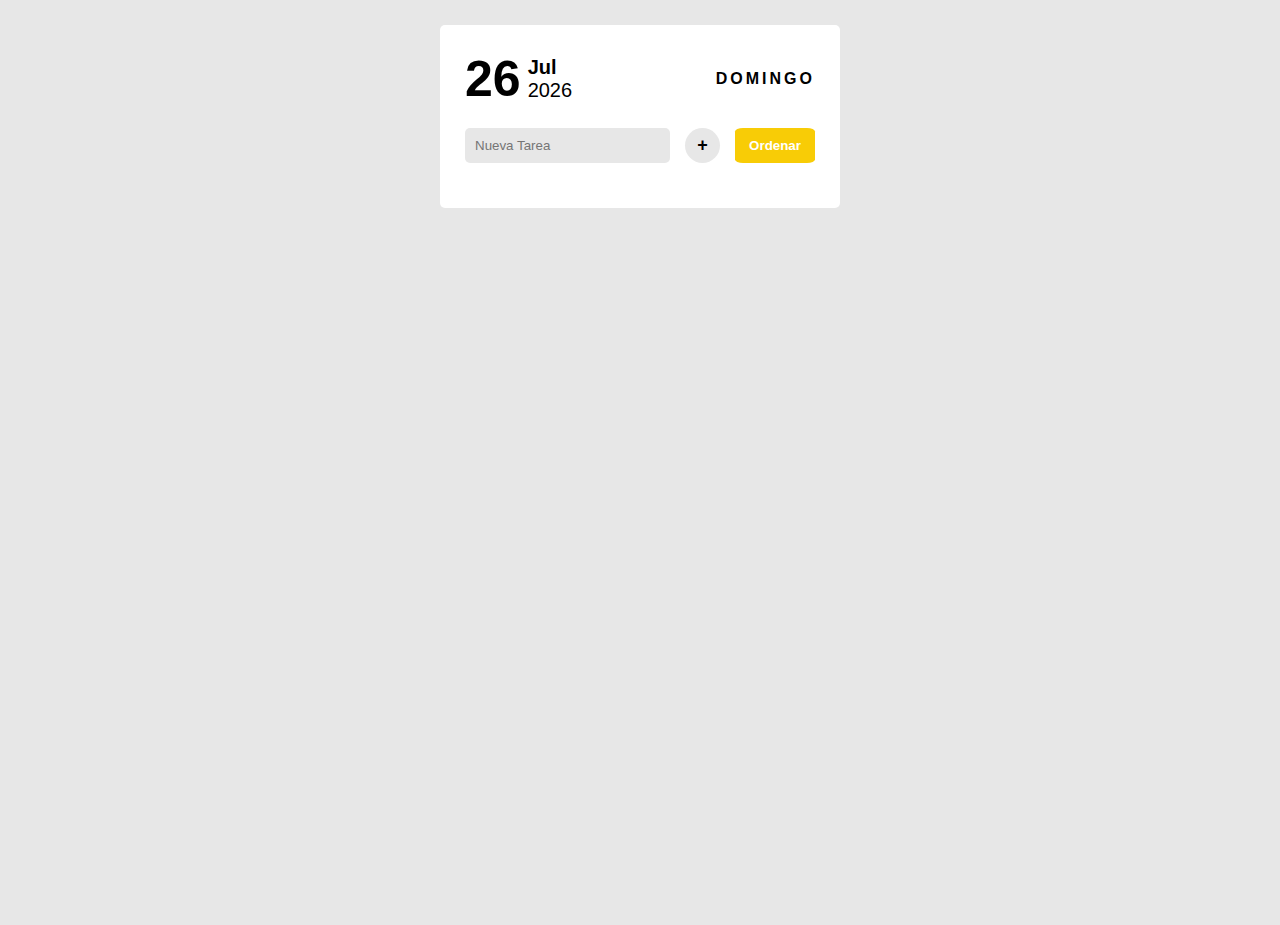
<file: listaTarea/index.html>
<!DOCTYPE html>
<html lang="en">
<head>
    <meta charset="UTF-8">
    <meta http-equiv="X-UA-Compatible" content="IE=edge">
    <meta name="viewport" content="width=device-width, initial-scale=1.0">
    <title>Lista de tarea</title>
    <link rel="stylesheet" href="style.css">
</head>
<body>

    <div class="list roundBorder">
        <div class="date">
            <div class="dateRight">
                <div id="dateNumber"></div>
                <div>
                    <div id="dateMonth"></div>
                    <div id="dateYear"></div>
                </div>

            </div>
            <div id="dateText"></div>

        </div>
        <form onsubmit="addNewTask(event)">
            <input type="text" name="taskText" autocompletar="off" placeholder="Nueva Tarea" class="roundBorder">
            <button type="submit" class="addTaskButton">+</button>
            <button type="button" class="orderButton" onclick="renderOrderedTasks();">Ordenar</button>

        </form>
        <div id="tasksContainer"></div>

    </div>

    <script src="script.js"></script>
</body>
</html>
</file>
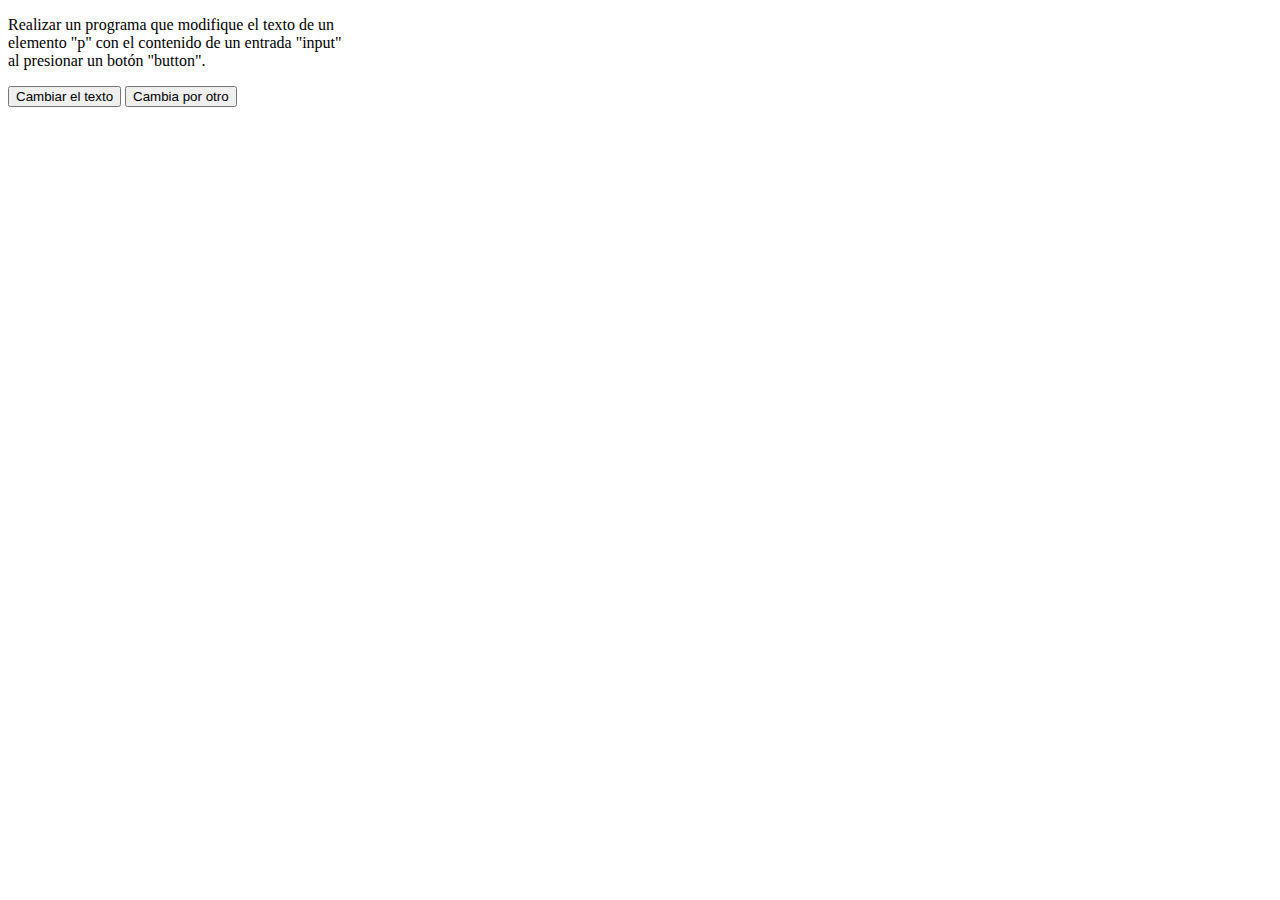
<file: modifTextConBtn_II_.html>
<!DOCTYPE html>
<html lang="en">
<head>
    <meta charset="UTF-8">
    <meta http-equiv="X-UA-Compatible" content="IE=edge">
    <meta name="viewport" content="width=device-width, initial-scale=1.0">
    <title>Cambiar elemento</title>
</head>
<body>

    <div class="contaimer">
        <p id="parrafOriginal">Realizar un programa que modifique el texto de un <br>elemento "p" con el contenido de un entrada "input" <br>al presionar un botón "button". <br>               
        </p>
        <button id="button-0" class="btn btn-danger" onclick="document.getElementById('parrafOriginal').innerHTML = text2;">Cambiar el texto</button>
        <button id="button-1" name="btn-text">Cambia por otro</button>
    </div>
    <script>
        let text2 = "Se cambio el texto Original por el que ve en pantalla"
        //document.getElementById("parrafOriginal").innerHTML = text2;

        function cambiarText(nombre="Juan", apellido="Reynoso"){
            return nombre, apellido;
            
        }
        cambiarText();
        console.log(cambiarText());
        //document.getElementById("parrafOriginal").innerHTML = cambioText("Juan"+ " " + Reynoso );
    </script>
</body>
</html>
</file>
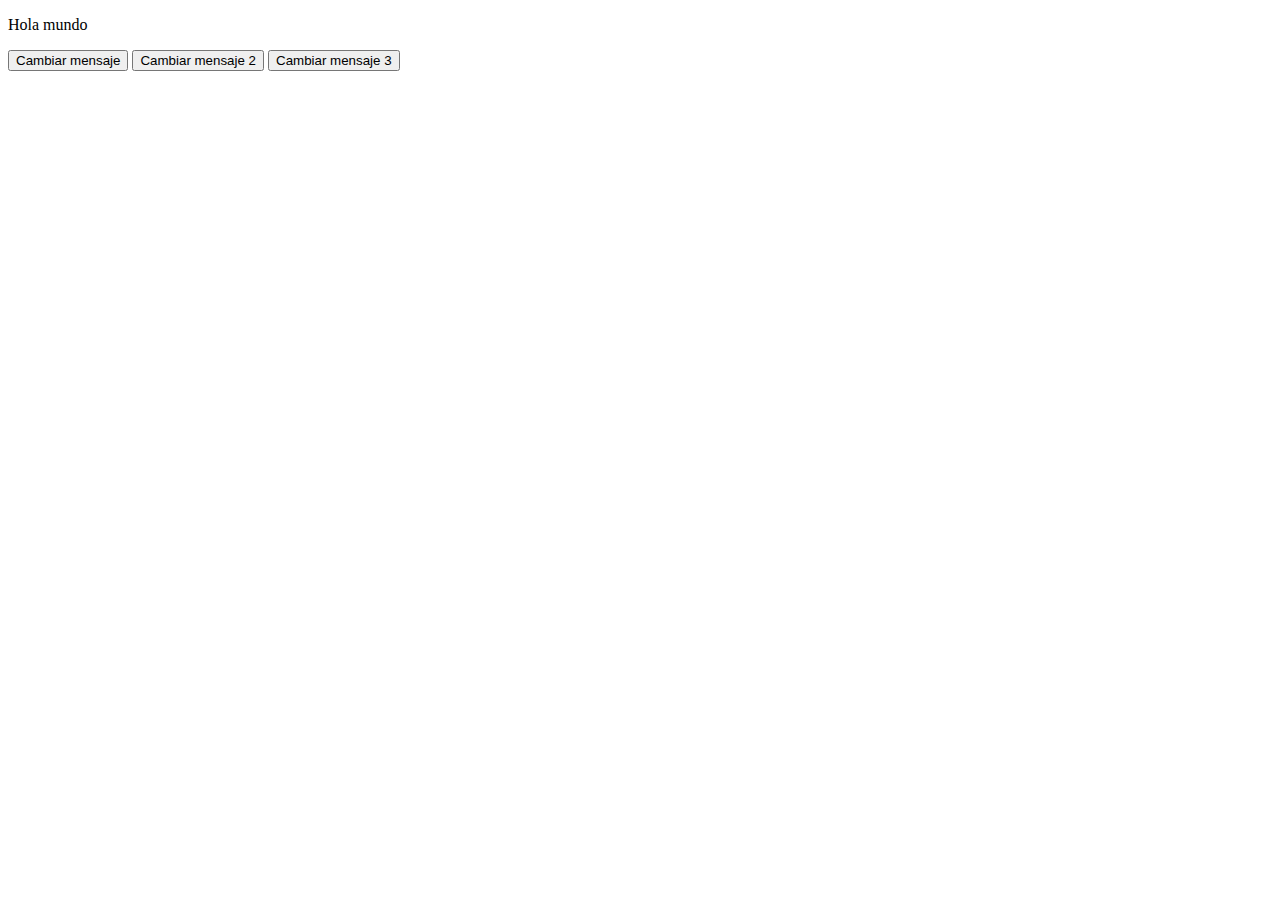
<file: modifTextElemento.html>
<!DOCTYPE html>
<html>
  <head>
    <title>DOM</title>
  </head>
  <body>
    <p id="mensaje">Hola mundo</p>
    <button id="boton" onclick="cambiarMensaje()">Cambiar mensaje</button>
    <button id="boton2">Cambiar mensaje 2</button>
    <button id="boton3">Cambiar mensaje 3</button>
    <script>
      const mensaje = document.querySelector("#mensaje");

      function cambiarMensaje() {
        mensaje.textContent = "Nuevo mensaje";
      }

      const boton2 = document.querySelector("#boton2");
      boton2.onclick = () => (mensaje.textContent = "Otro mensaje");

      const boton3 = document.querySelector("#boton3");
      boton3.addEventListener("click", () => {
        console.log("en addEventListener");
        mensaje.textContent = "Tercer mensaje";
      });
      const onClickBoton3 = () => console.log("en addEventListener2");
      boton3.addEventListener("click", onClickBoton3);
      boton3.onclick = () => console.log("en onclick");
      boton3.removeEventListener("click", onClickBoton3);
    </script>
  </body>
</html>
</file>
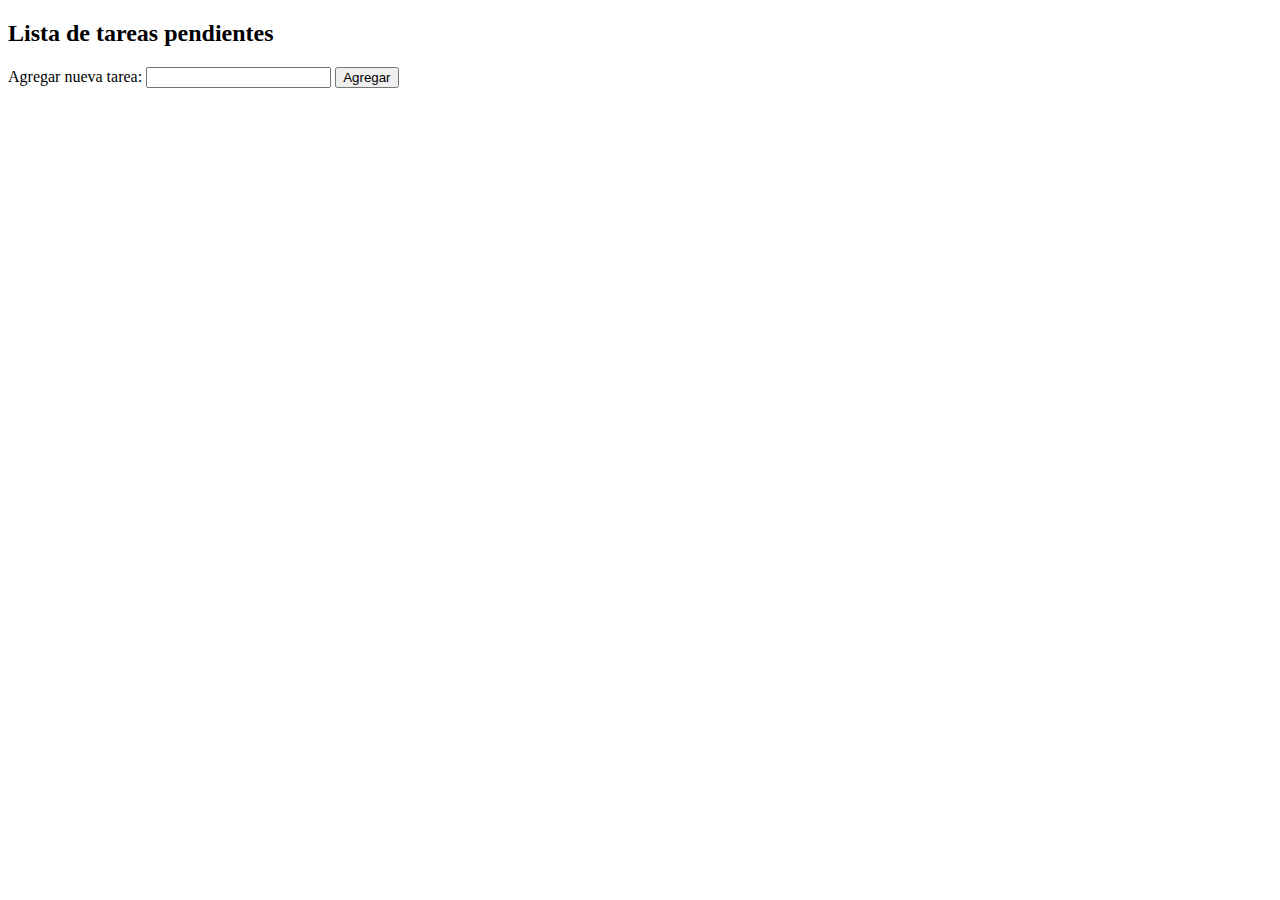
<file: ejercicio_VI/listTareasPendientes.html>
<!DOCTYPE html>
<html lang="en">
<head>
    <meta charset="UTF-8">
    <meta http-equiv="X-UA-Compatible" content="IE=edge">
    <meta name="viewport" content="width=device-width, initial-scale=1.0">
    <title>Lista de tareas pendientes</title>
    <link rel="stylesheet" href="listTareasPendientes.css">
</head>
<body>

    <h2>Lista de tareas pendientes</h2>
    <label for="inputNuevaTarea">Agregar nueva tarea: </label>
    <input type="text" id="inputNuevaTarea">
    <button id="btnAgregarTarea">Agregar</button>
    <ul id="contenedorTareas"></ul>



    <script src="listTareasPendientes.js"></script>
    
</body>
</html>
</file>
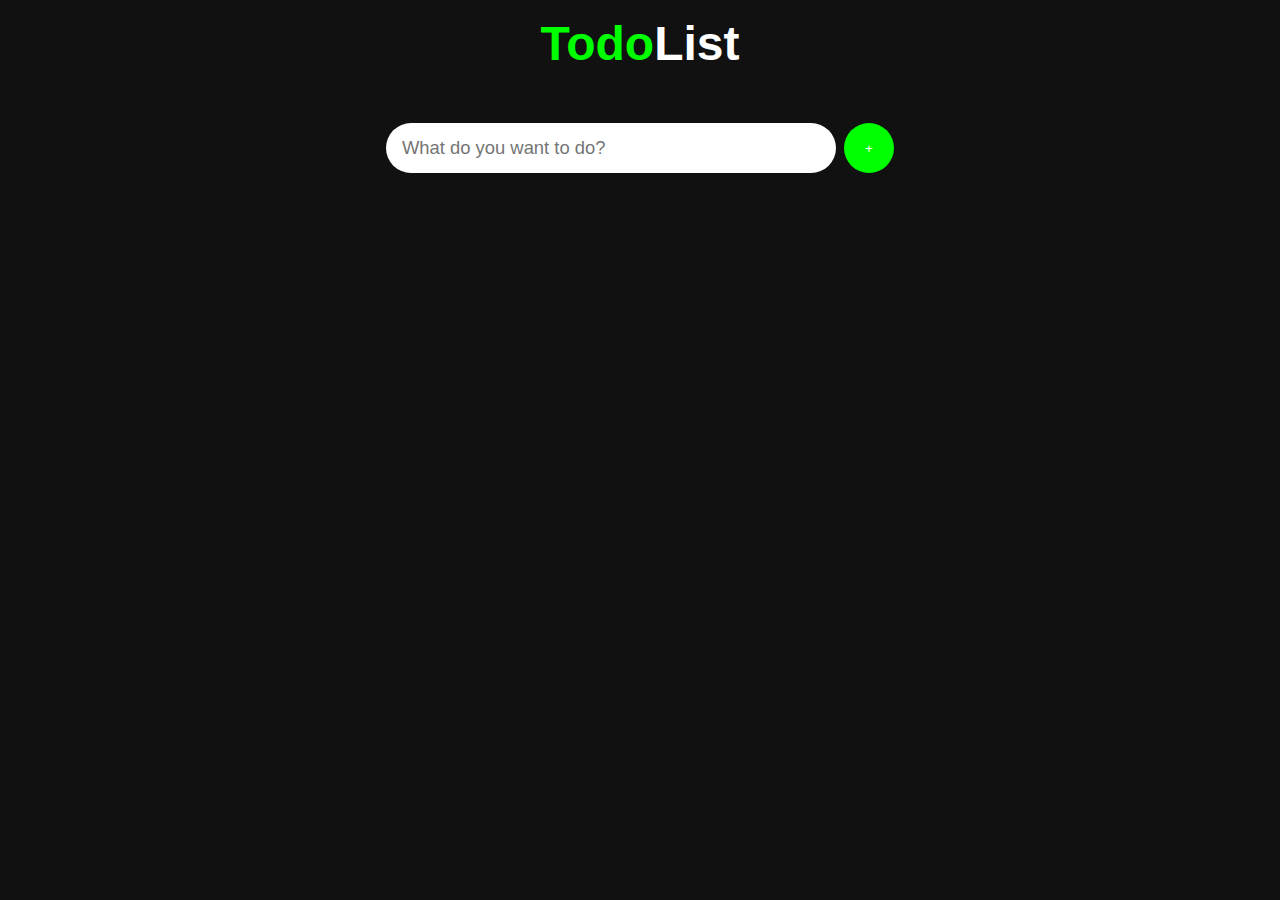
<file: TodoList/todoList.html>
<!DOCTYPE html>
<html lang="es">
<head>
    <meta charset="UTF-8">
    <meta http-equiv="X-UA-Compatible" content="IE=edge">
    <meta name="viewport" content="width=device-width, initial-scale=1.0">
    <title>Todo List</title>
    <link rel="stylesheet" href="todoList.css">
</head>
<body>

    <h1><span class="styling">Todo</span>List</h1>
    <div class="input_div">
        <input type="text" class="input" placeholder="What do you want to do? ">
        <button class="addButton"><i class="fas fa-plus"></i>+</button>
    </div>
    <div class="container">
    <!-- 
        <div class="item">
            <input type="text" class="item_input" disabled>
            <button class="editButton">Edit</button>
            <button class="removeButton">Remove</button>
            
        </div>
    -->
    </div>



    <script src="todoList.js"></script>
    
</body>
</html>
</file>
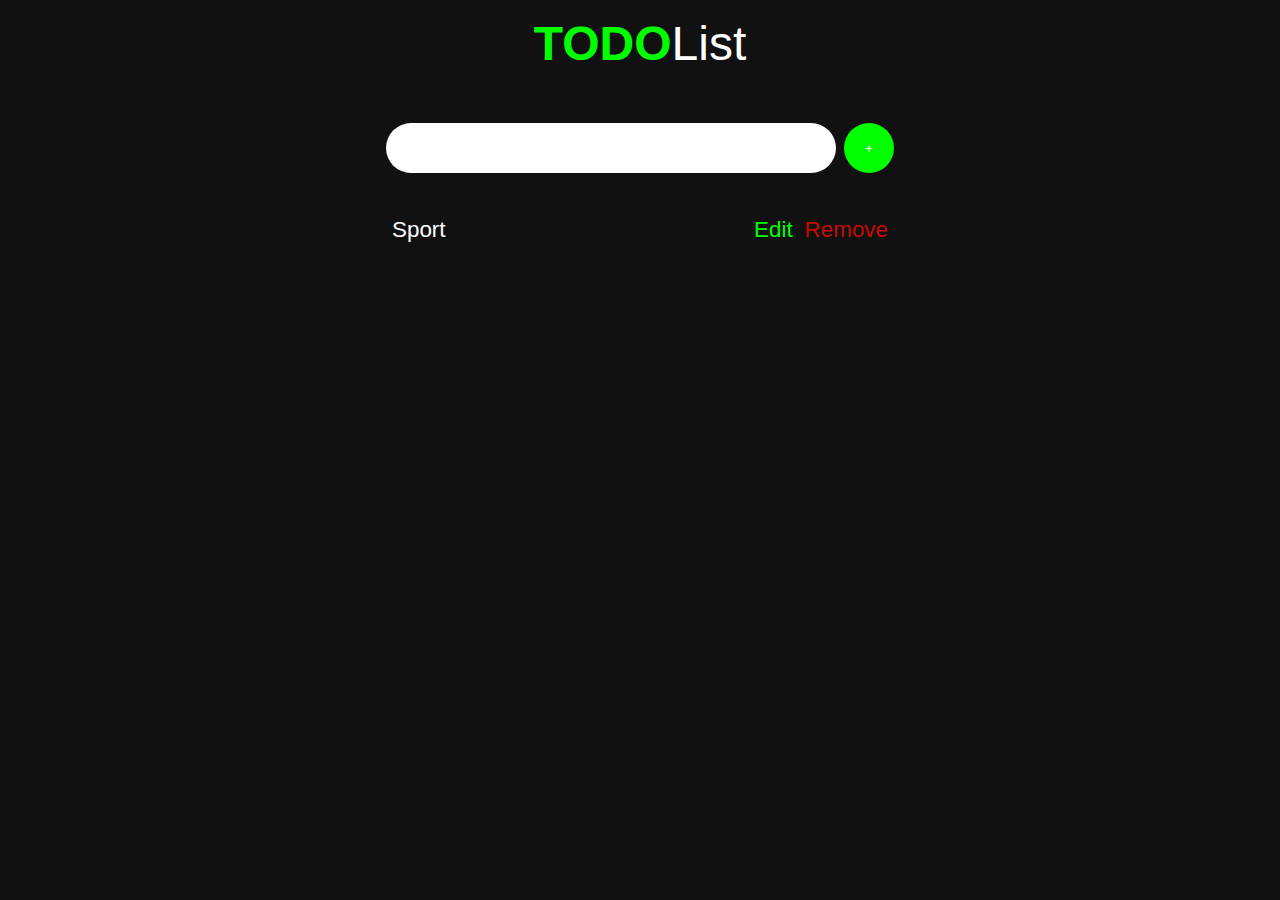
<file: ejercicio_VIII/tp_VIII_prueba/tp_Prueba_VIII.html>
<!DOCTYPE html>
<html lang="en">
<head>
    <meta charset="UTF-8">
    <meta http-equiv="X-UA-Compatible" content="IE=edge">
    <meta name="viewport" content="width=device-width, initial-scale=1.0">
    <title>Document</title>
    <link rel="stylesheet" href="formverde.css">
</head>
<body>
    <h1><span class="styling">TODO</span>List</h1>
    <div class="input_div">
        <input class="input"  type="text" aria-placeholder="What Do you want to Do...">
        <button class="addButton"><i class="fas fa-plus"></i>+</button>
    </div>

    <div class="container">
        <div class="item">
            <input type="text" class="item_input" value="Sport" disabled>
            <button class="editButton">Edit</button>
            <button class="removeButton">Remove</button>
        </div>
    </div>

    <script src="formverde.js"></script>
    
</body>
</html>
</file>
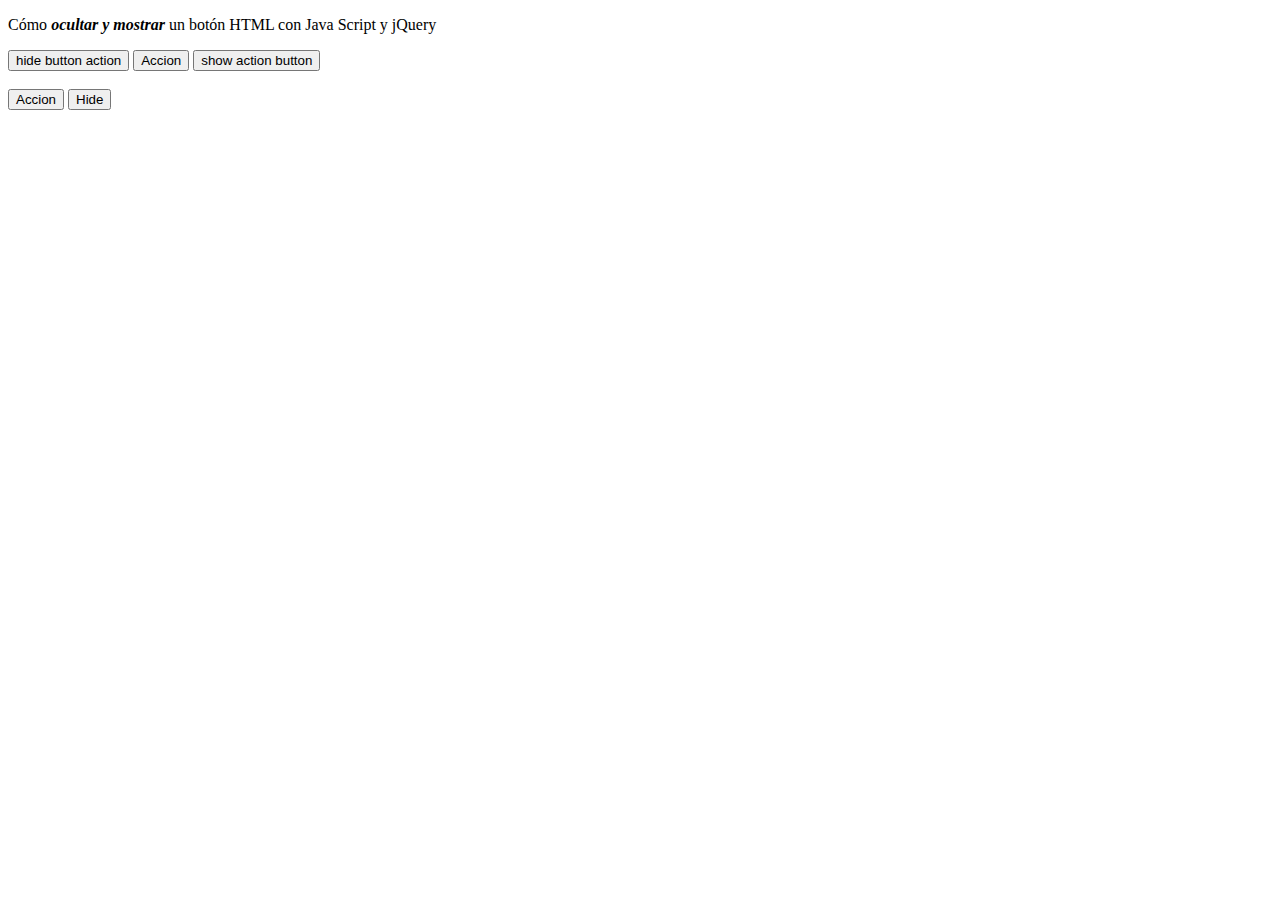
<file: ocultarBotones/MostrarOcultarBtn_I/MostrarOcultarBtn_I.html>
<!DOCTYPE html>
<html lang="en">
<head>
    <meta charset="UTF-8">
    <meta http-equiv="X-UA-Compatible" content="IE=edge">
    <meta name="viewport" content="width=device-width, initial-scale=1.0">
    <title>MostrarOcultarBtn_I</title>
    <script src="jquery-3.6.0.js"></script>

</head>
<body>
    <p>
        Cómo <b><i>ocultar y mostrar </i></b> un botón HTML
        con Java Script y jQuery
    </p>
    
    <button type="button" id="hide" >hide button action</button>
    <button type="button" id="button" >Accion</button>
    <button type="button" id="show" >show action button</button>
    <br>
    <br>
    <button type="button" id="button1" >Accion</button>
    <button type="button" id="show1" >Hide</button>

    <script>
        $(function() {
            $("#show").click(function(){
                $("#button").show();
            });
            $("#hide").click(function() {
                $("#button").hide()
            });
        });


        console.log("-------- Otro Ejemplo ---------");

        $(function (){
            $("#show1").click(function() {
                $("#button1").toggle();
                
            });

        });




    </script>
    
</body>
</html>
</file>
<file: listaTarea/style.css>
:root {
    --primary: rgb(12, 79, 156);
    --secondary:  rgb(248, 204, 6);
    --light: #fff ;
    --dark: #000;
    --diabled: #e7e7e7;

}

body {
    font-family:Verdana, Geneva, Tahoma, sans-serif;
    margin: 0;
    height: 100vh;
    background-color: var(--diabled);

}

*:first-letter {
    text-transform:capitalize ;
   
}

.roundBorder {
    border-radius: 5px;
}

.list {
    margin:25px auto;
    padding: 25px;
    background-color: var(--light);
    width: 100%;
    max-width: 350px;
}

.date {
    display: flex;
    align-items: center;
    justify-content: space-between;
}

.dateRight {
    display: flex;
    align-items: center;
}

#dateNumber {
    font-size: 50px;
}

#dateText {
    letter-spacing: 3px;
    text-transform: uppercase;
}

#dateMonth,
#dateNumber,
#dateText {
    font-weight: bold;
}

#dateMonth,
#dateYear {
    margin-left: 7px;
    font-size: 20px;
}

form {
    margin: 20px 0;
    display: grid;
    grid-auto-flow: column;
    grid-template-columns: auto 35px auto;
    grid-column-gap: 15px;

}

input {
    border: none;
    padding-left: 10px;
    background-color: var(--diabled);
}

input:focus {
    outline: none;
}

.addTaskButton,
.orderButton {
    border: none;
    font-weight: bold;
    cursor: pointer;
}

.addTaskButton {
    height: 35px;
    border-radius: 50%;
    font-size: 18px;
    background-color: var(--diabled);
}

.orderButton {
    background-color: var(--secondary);
    color: var(--light);
    border-radius: 10%;
}

.task {
    background-color: var(--primary);
    padding: 15px;
    margin-top: 15px;
    color: var(--light);
    cursor: pointer;
}

.done {
    background-color: var(--diabled);
    text-decoration: line-through;
    color: var(--dark);
}
</file>
<file: ejercicio_VI/listTareasPendientes.css>
li {
    list-style: none;
    margin-bottom: 5px;
    font-family: 'Lucida Sans', 'Lucida Sans Regular', 'Lucida Grande', 'Lucida Sans Unicode', Geneva, Verdana, sans-serif;
}

a.enlace-eliminar {
    margin-left: 10px;
    text-decoration: none;
    font-size: 2rem;
}

.tachado {
    text-decoration: line-through;
}
</file>
<file: TodoList/todoList.css>
* {
   padding: 0;
   margin: 0;
   box-sizing: border-box;

}

body {
    min-height: 100%;
    background-color: #111;
}

h1 {
    font-size: 3rem;
    font-size: 50;
    margin: 1rem 0 3rem;
    text-align: center;
    color: #fff;   
    font-family: Verdana, Geneva, Tahoma, sans-serif; 
}

.styling {
    font-weight: 800;
    color: lime;
}

.input_div {
    display: flex;
    justify-content: center;
    align-items: center;
    text-align: center;
}

.input_div .input {
    padding: 0.5rem 1rem;
    height: 50px;
    outline: none;
    border: none;
    background-color: #fff;
    width: 450px;
    font-size: 1.15rem;
    margin: 0.25rem;
    border-radius: 25px;
}

.addButton {
    height: 50px;
    width: 50px;
    border-radius: 25px;
    outline: none;
    border: none;
    background-color: #fff;
    color: #fff;
    margin: 0.25rem;
    background-color: lime;
    cursor:pointer;
}

.addButton:hover {
    opacity: 0.7;
}

.container {
    display: flex;
    flex-direction: column;
    justify-content: center;
    align-items: center;
    align-items: center;
    text-align: center;
    margin-top: 2rem;
}

.item {
    padding: 0.5rem;
    margin-bottom: 1.5rem;
    border-bottom: 4px solid #fff;
}

.item_input {
    background: none;
    outline: none;
    color: #fff;
    border: none;
    width: 350px;
    font-size: 1.4rem;
}

.editButton {
    font-size: 1.4rem;
    margin: 0 0.5rem;
    font-family:Verdana, Geneva, Tahoma, sans-serif;
    background: none;
    outline: none;
    color: lime;
    border: none;
    cursor:pointer;

}

.removeButton {
    font-size: 1.4rem;
    font-family:Verdana, Geneva, Tahoma, sans-serif;
    background: none;
    outline: none;
    color: #e00;
    border: none;
    cursor:pointer;
}
</file>
<file: ejercicio_VIII/tp_VIII_prueba/formverde.css>
* {
    padding: 0;
    margin: 0;
    box-sizing: border-box;
}

body {
    height: 100%;
    background-color: #111;
}

h1 {
    font-size: 3rem;
    font-weight: 50;
    margin: 1rem 0 3rem;
    text-align: center;
    color: #fff;
    font-family: Arial, Helvetica, sans-serif;
}

.styling {
    font-weight: 800;
    color: lime;
}

.input_div {
    display: flex;
    justify-content: center;
    align-items: center;
    text-align: center;
}

.input_div .input{
    padding: 0.5rem 1rem;
    height: 50px;
    outline: none;
    border: none;
    background-color: #fff;
    width: 450px;
    font-size: 1.15rem;
    margin: 0.25rem;
    border-radius: 25px;
}

.addButton {
    height: 50px;
    width: 50px;
    border-radius: 25px;
    outline: none;
    border: none;
    background-color: #fff;
    color: #fff;
    margin: 0.25rem;
    background-color: lime;
    cursor: pointer;
}

.addButton:hover {
    opacity: 0.7;
}

.container {
    display: flex;
    flex-direction: column;
    justify-content: center;
    align-items: center;
    text-align: center;
    margin-top: 2rem;
}

.item {
    padding: 0.5rem;
    margin-bottom: 1.5rem;
    border-bottom: px solid #fff;
}

.item_input {

    background: none;
    outline: none;
    color: #fff;
    border: none;
    width: 350px;
    font-size: 1.4rem;

}

.editButton {
    font-size: 1.4rem;
    margin: 0 0.5rem;
    font-family: Arial, Helvetica, sans-serif;
    background: none;
    outline: none;
    color: lime;
    border: none;
    cursor: pointer;
}

.removeButton {
    font-size: 1.4rem;
    font-family: Arial, Helvetica, sans-serif;
    background: none;
    outline: none;
    color: rgb(196, 11, 4);
    border: none;
    cursor: pointer;
}
</file>
